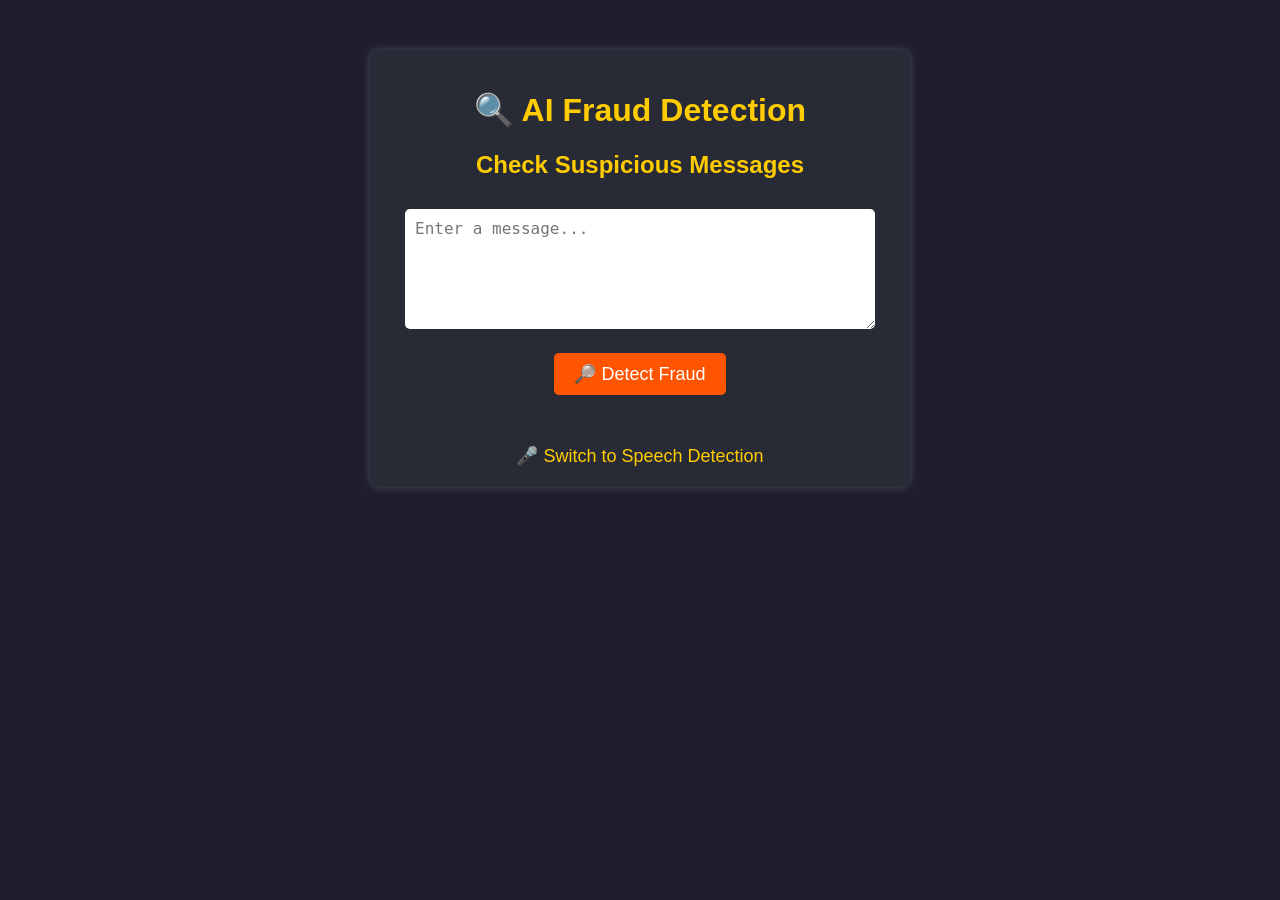
<file: index.html>
<!DOCTYPE html>
<html lang="en">
<head>
    <meta charset="UTF-8">
    <meta name="viewport" content="width=device-width, initial-scale=1.0">
    <title>Fraud Detection - Text</title>
    <link rel="stylesheet" href="styles.css">
</head>
<body>
    <div class="container">
        <h1>🔍 AI Fraud Detection</h1>
        <h2>Check Suspicious Messages</h2>
        <textarea id="text-input" placeholder="Enter a message..."></textarea>
        <button onclick="checkFraud()">🔎 Detect Fraud</button>
        <p id="result"></p>
        <a href="speech.html" class="switch-page">🎤 Switch to Speech Detection</a>
    </div>

    <script>
        function checkFraud() {
            let userInput = document.getElementById("text-input").value;
            fetch("/predict_text", {
                method: "POST",
                headers: { "Content-Type": "application/json" },
                body: JSON.stringify({ message: userInput })
            })
            .then(response => response.json())
            .then(data => {
                document.getElementById("result").innerText = "Prediction: " + data.result;
            })
            .catch(error => console.error("Error:", error));
        }
    </script>
</body>
</html>
</file>
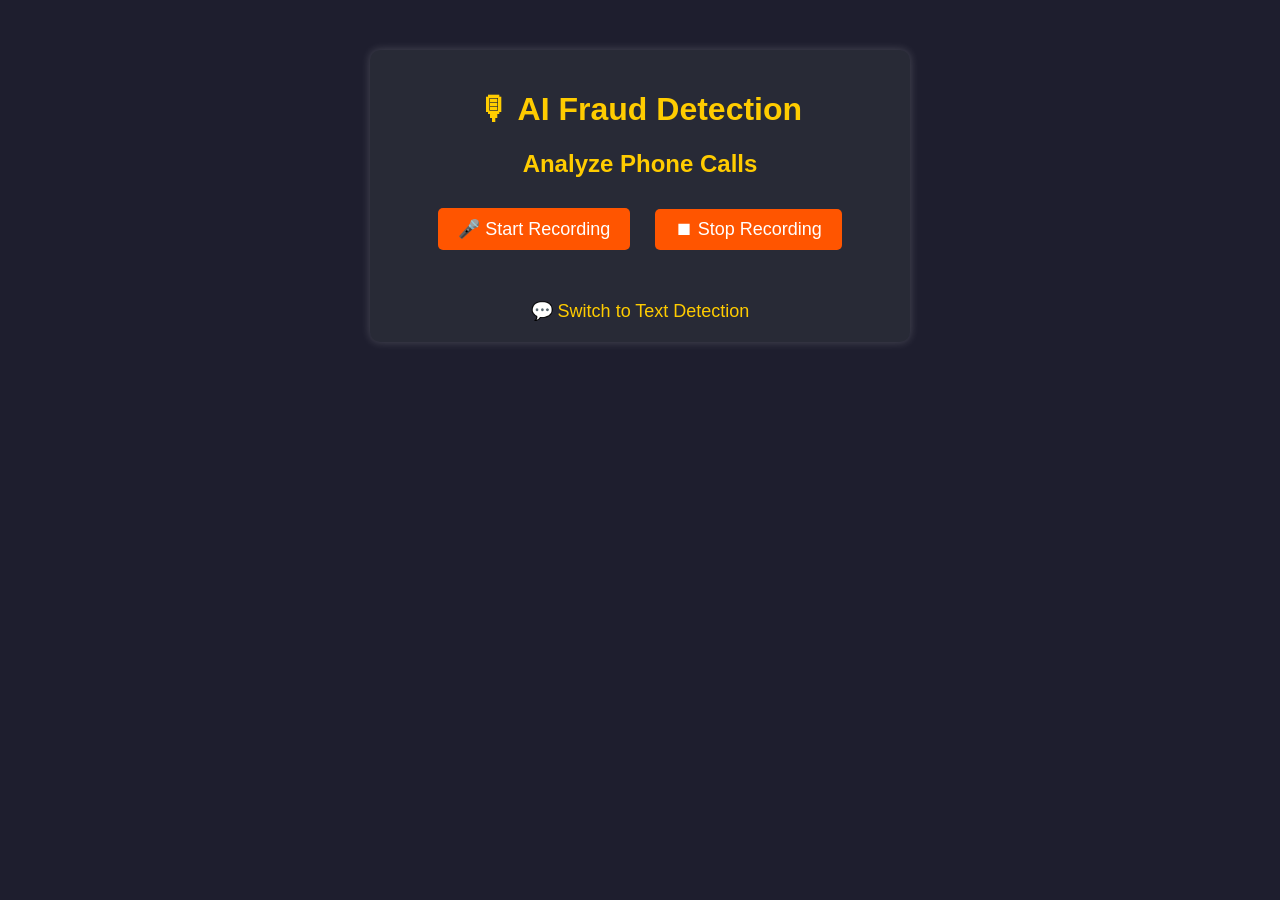
<file: speech.html>
<!DOCTYPE html>
<html lang="en">
<head>
    <meta charset="UTF-8">
    <meta name="viewport" content="width=device-width, initial-scale=1.0">
    <title>Fraud Detection - Speech</title>
    <link rel="stylesheet" href="styles.css">
</head>
<body>
    <div class="container">
        <h1>🎙 AI Fraud Detection</h1>
        <h2>Analyze Phone Calls</h2>
        <button id="record-btn" onclick="startRecording()">🎤 Start Recording</button>
        <button id="stop-btn" onclick="stopRecording()" disabled>⏹ Stop Recording</button>
        <p id="speech-result"></p>
        <a href="index.html" class="switch-page">💬 Switch to Text Detection</a>
    </div>

    <script>
        let mediaRecorder;
        let audioChunks = [];

        function startRecording() {
            navigator.mediaDevices.getUserMedia({ audio: true })
            .then(stream => {
                mediaRecorder = new MediaRecorder(stream);
                mediaRecorder.start();
                audioChunks = [];
                
                mediaRecorder.ondataavailable = event => {
                    audioChunks.push(event.data);
                };

                document.getElementById("record-btn").disabled = true;
                document.getElementById("stop-btn").disabled = false;
            });
        }

        function stopRecording() {
            mediaRecorder.stop();
            document.getElementById("record-btn").disabled = false;
            document.getElementById("stop-btn").disabled = true;

            mediaRecorder.onstop = () => {
                let audioBlob = new Blob(audioChunks, { type: "audio/wav" });
                let formData = new FormData();
                formData.append("file", audioBlob, "audio.wav");

                fetch("/predict_speech", {
                    method: "POST",
                    body: formData
                })
                .then(response => response.json())
                .then(data => {
                    document.getElementById("speech-result").innerText = "Prediction: " + data.result;
                })
                .catch(error => console.error("Error:", error));
            };
        }
    </script>
</body>
</html>
</file>
<file: styles.css>
body {
    font-family: Arial, sans-serif;
    background: #1e1e2e;
    color: white;
    text-align: center;
    margin: 0;
    padding: 0;
}

.container {
    max-width: 500px;
    margin: 50px auto;
    padding: 20px;
    background: #282a36;
    border-radius: 10px;
    box-shadow: 0 0 10px rgba(255, 255, 255, 0.2);
}

h1, h2 {
    color: #ffcc00;
}

textarea {
    width: 90%;
    height: 100px;
    margin: 10px;
    padding: 10px;
    font-size: 16px;
    border: none;
    border-radius: 5px;
}

button {
    background: #ff5500;
    color: white;
    border: none;
    padding: 10px 20px;
    margin: 10px;
    font-size: 18px;
    cursor: pointer;
    border-radius: 5px;
}

button:hover {
    background: #ff8800;
}

.switch-page {
    display: inline-block;
    margin-top: 20px;
    color: #ffcc00;
    text-decoration: none;
    font-size: 18px;
}

.switch-page:hover {
    text-decoration: underline;
}

#result, #speech-result {
    font-size: 20px;
    margin-top: 20px;
}
</file>
